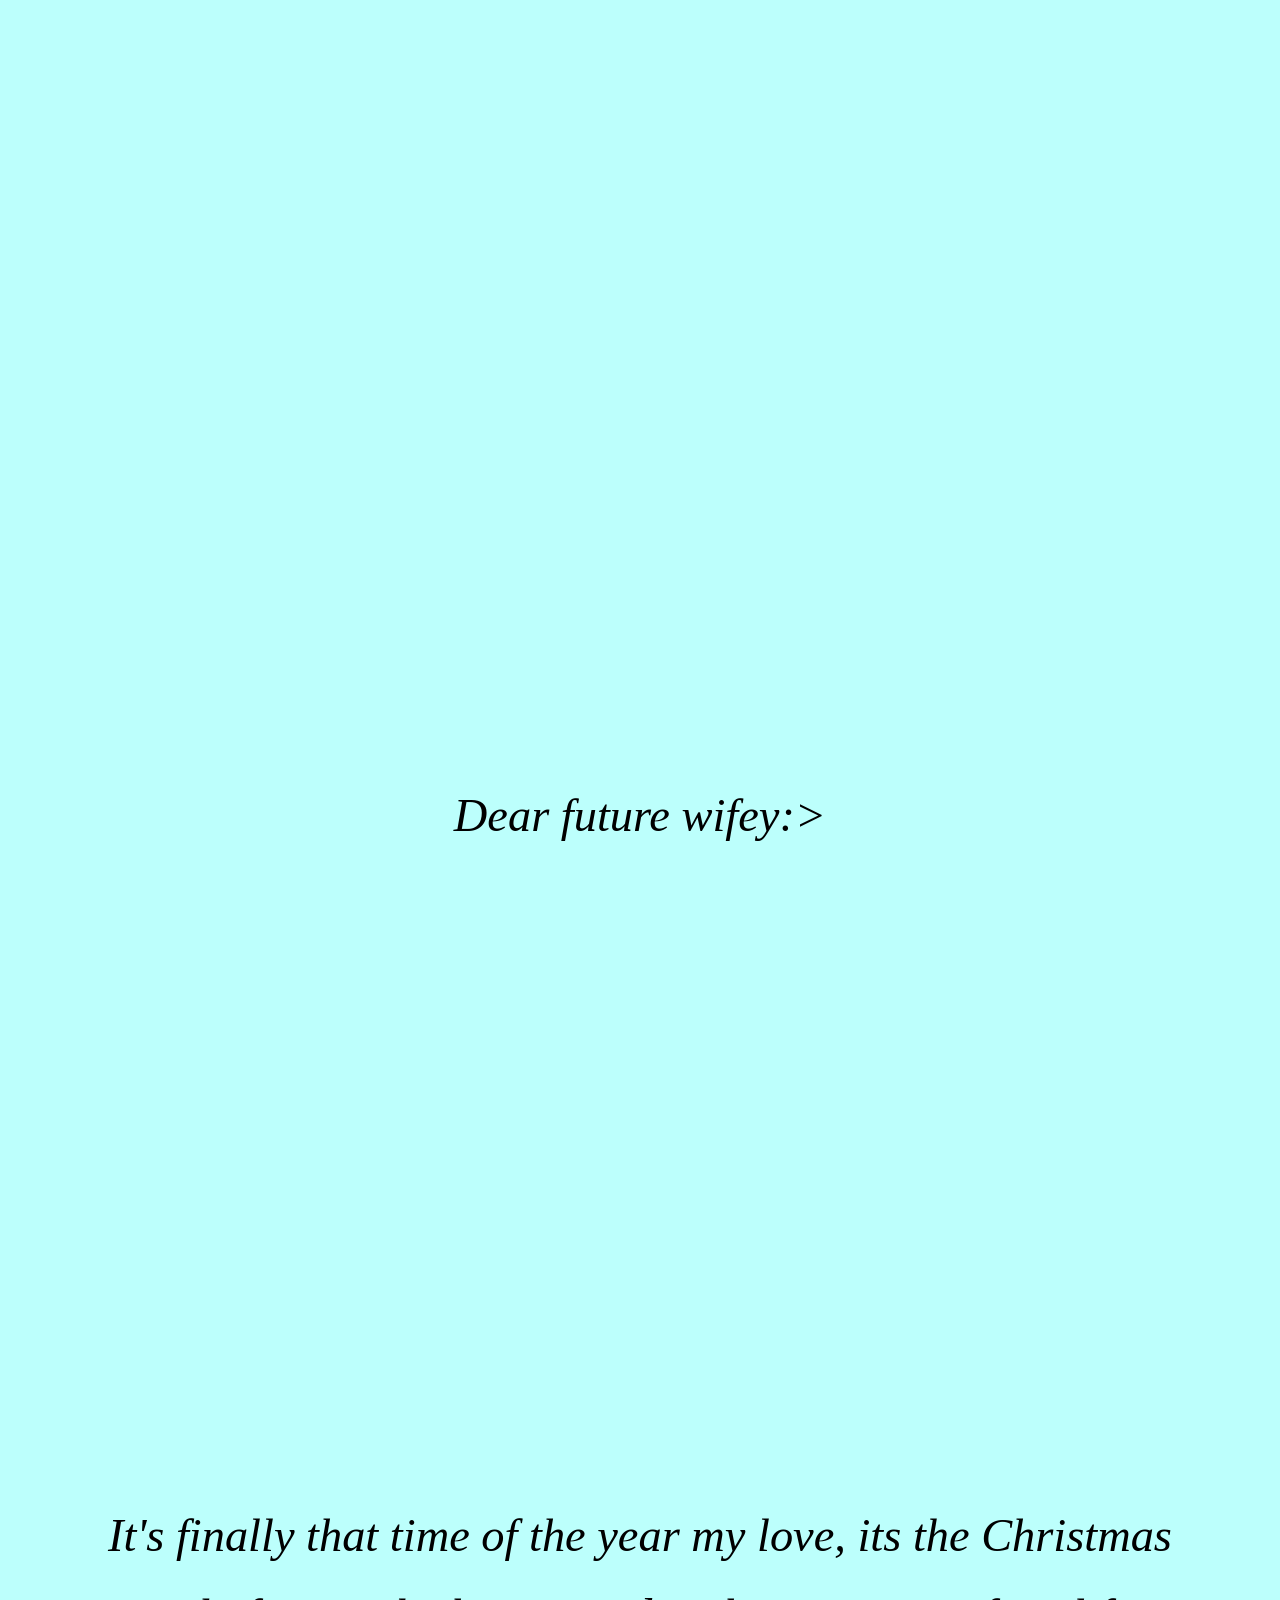
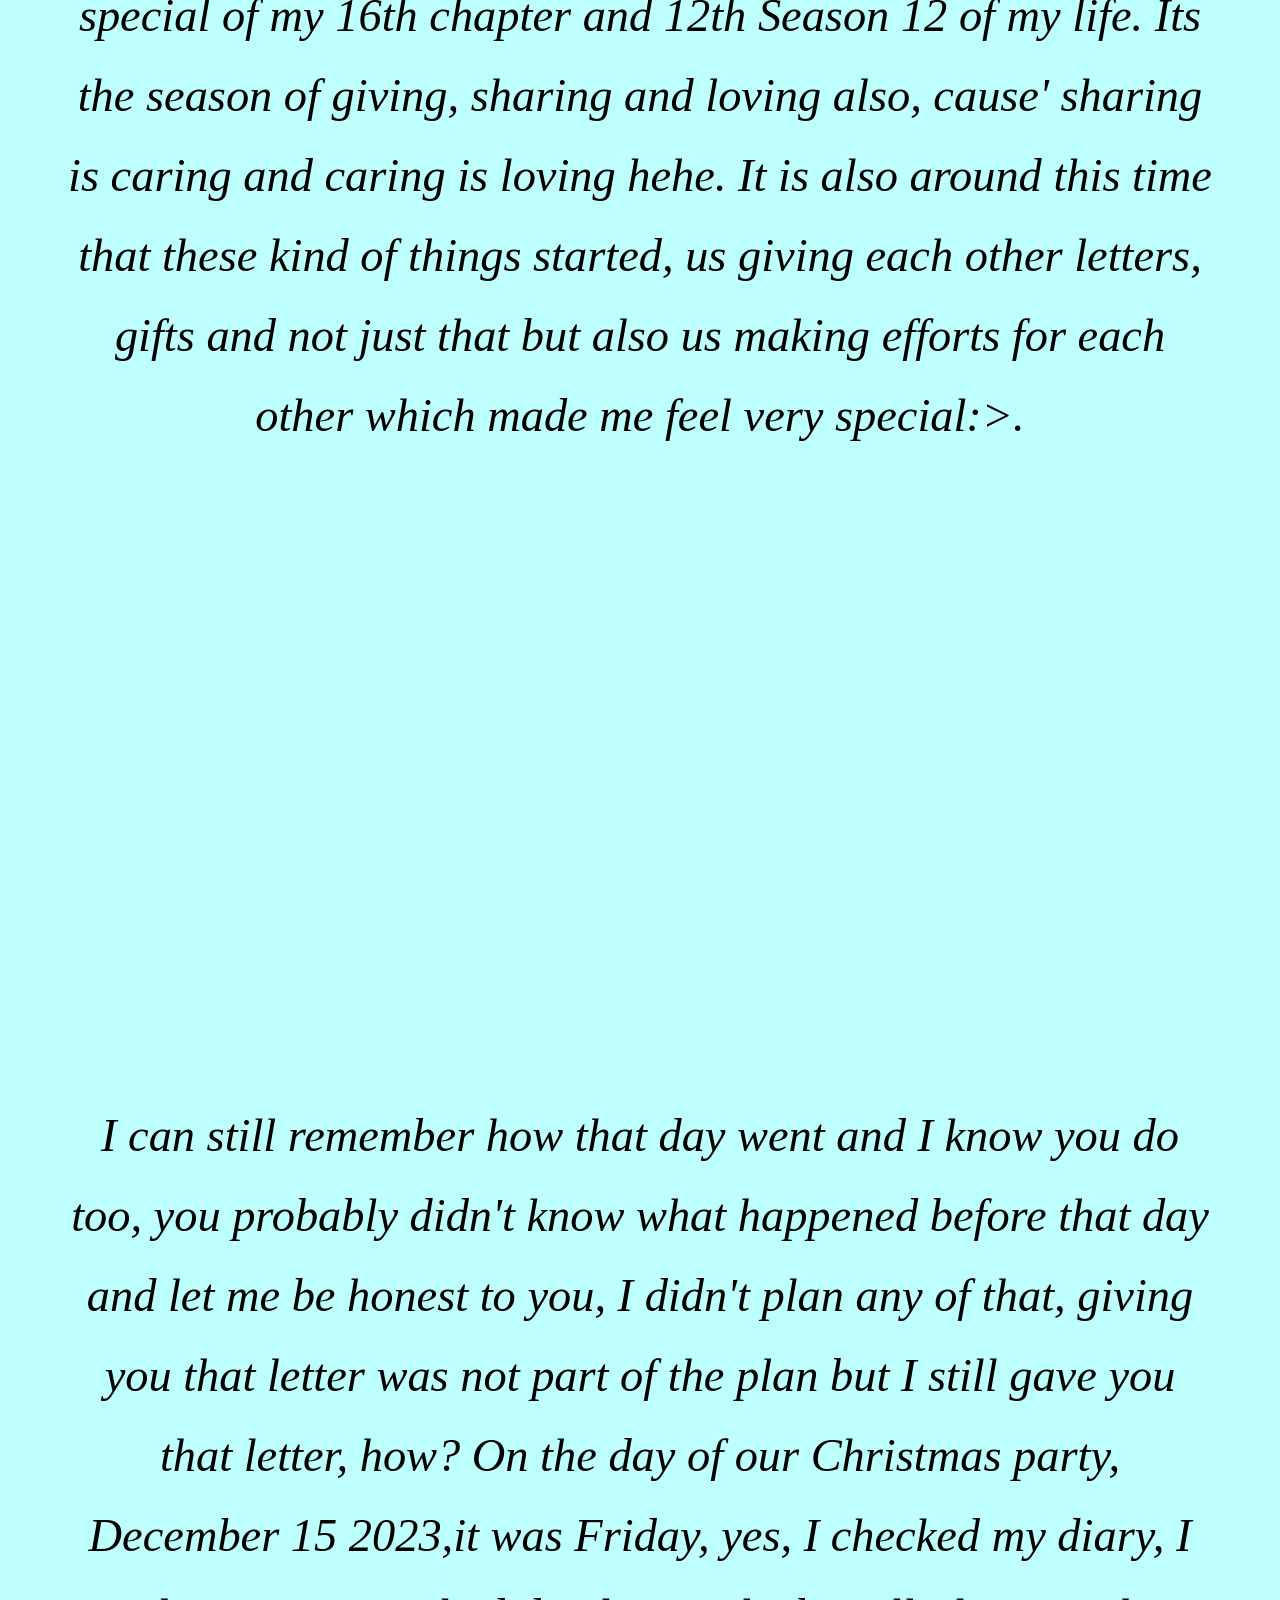
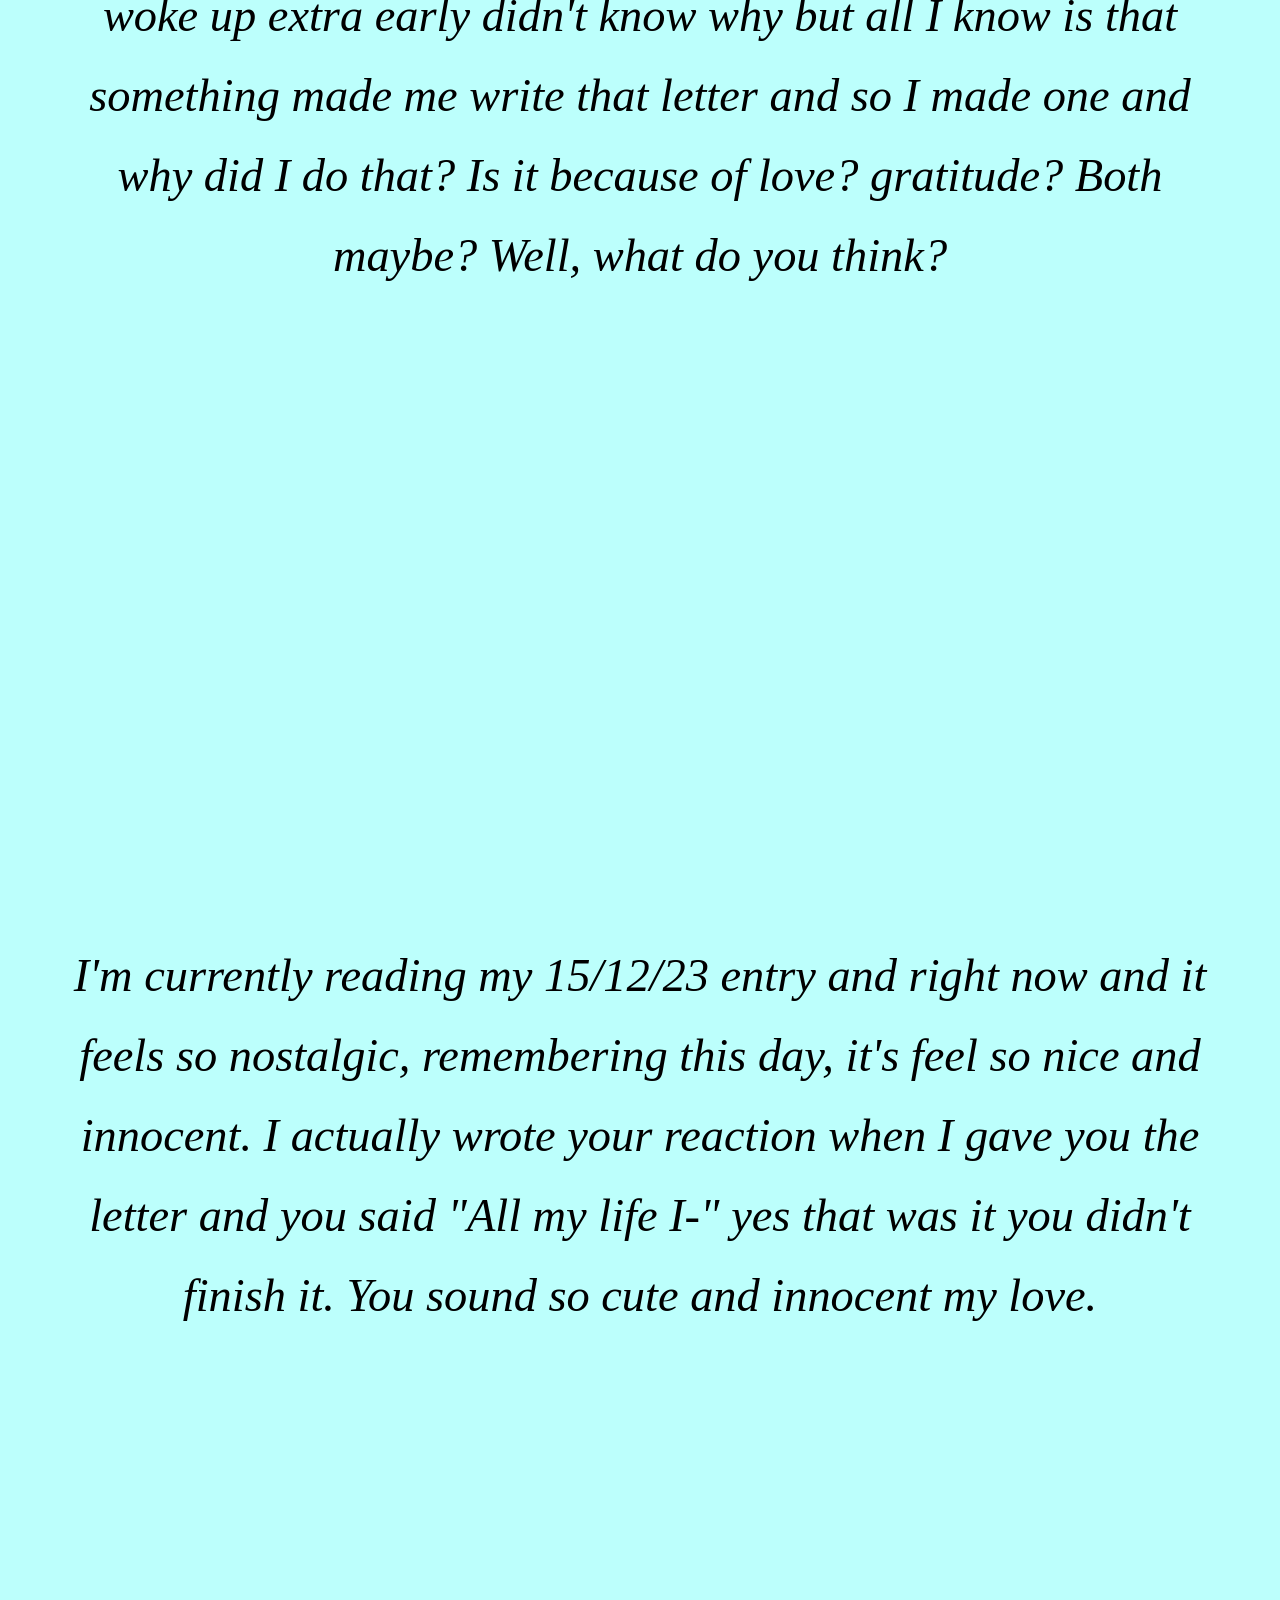
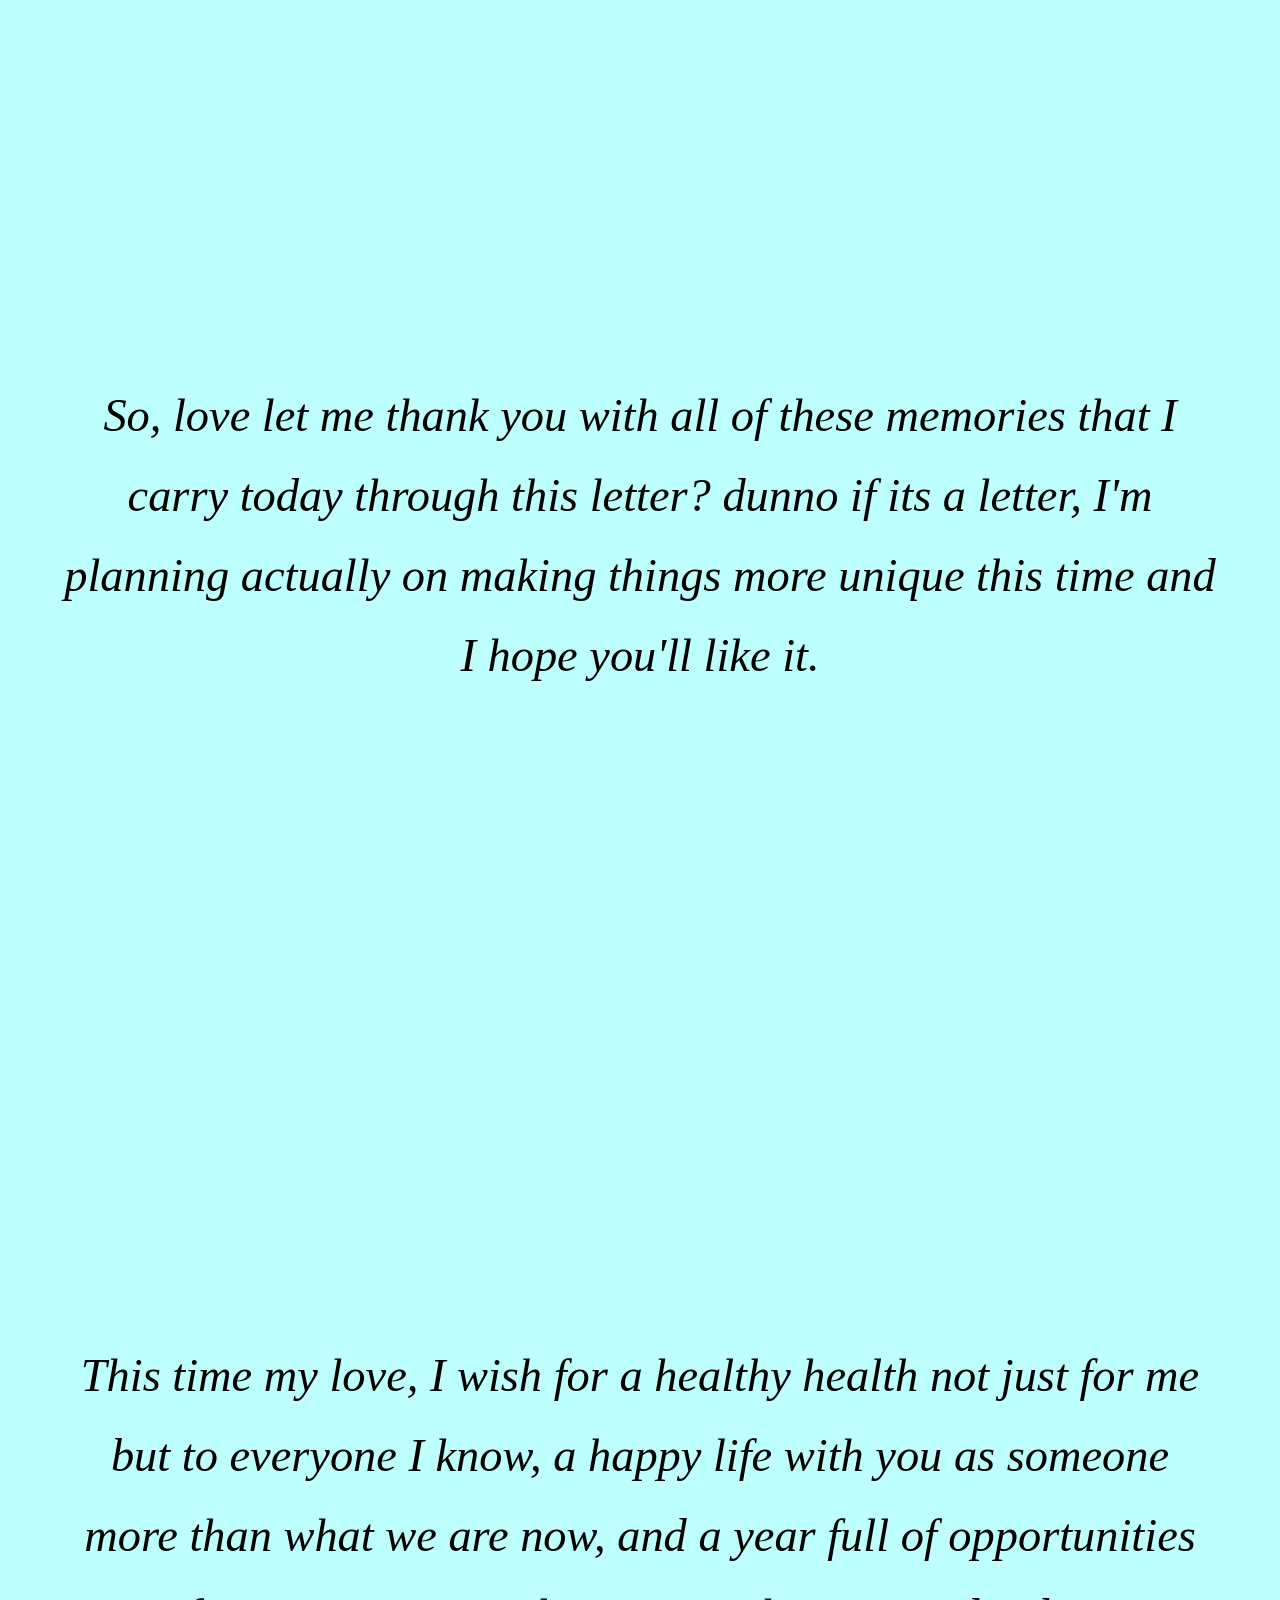
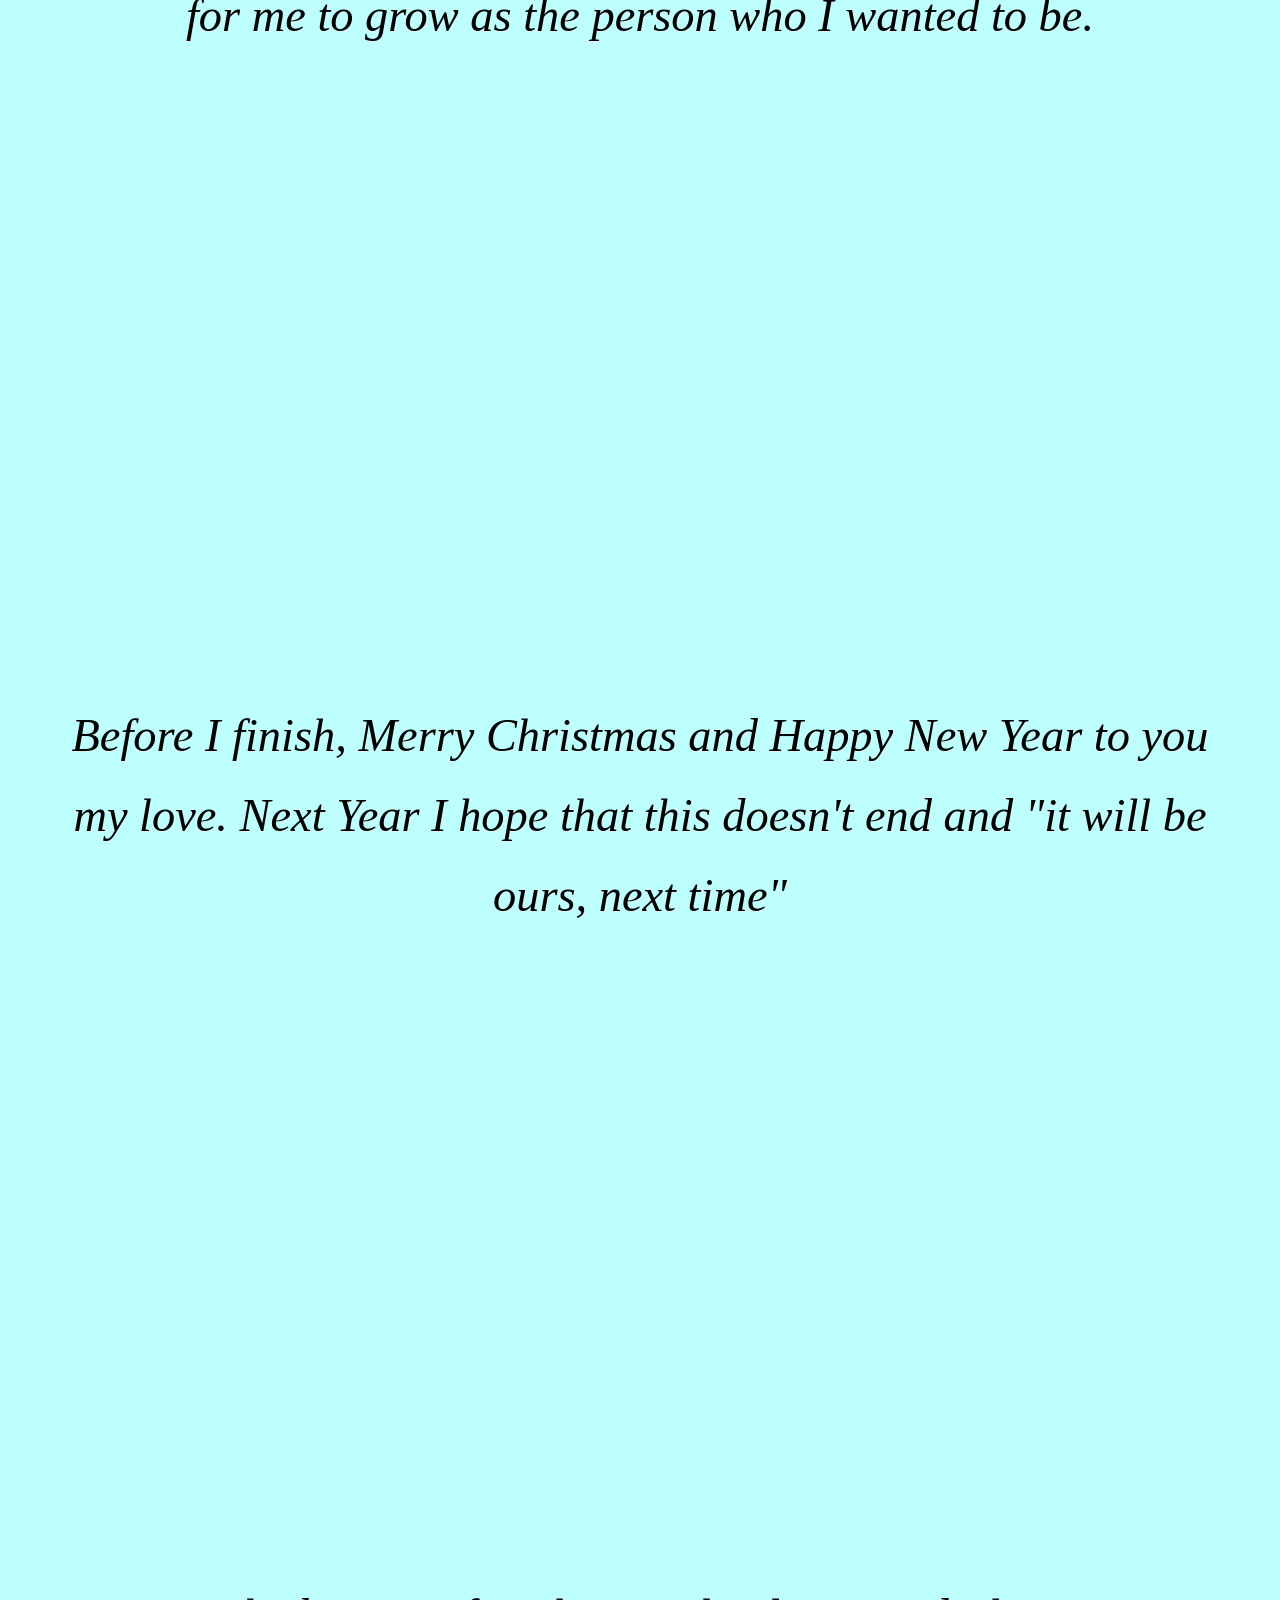
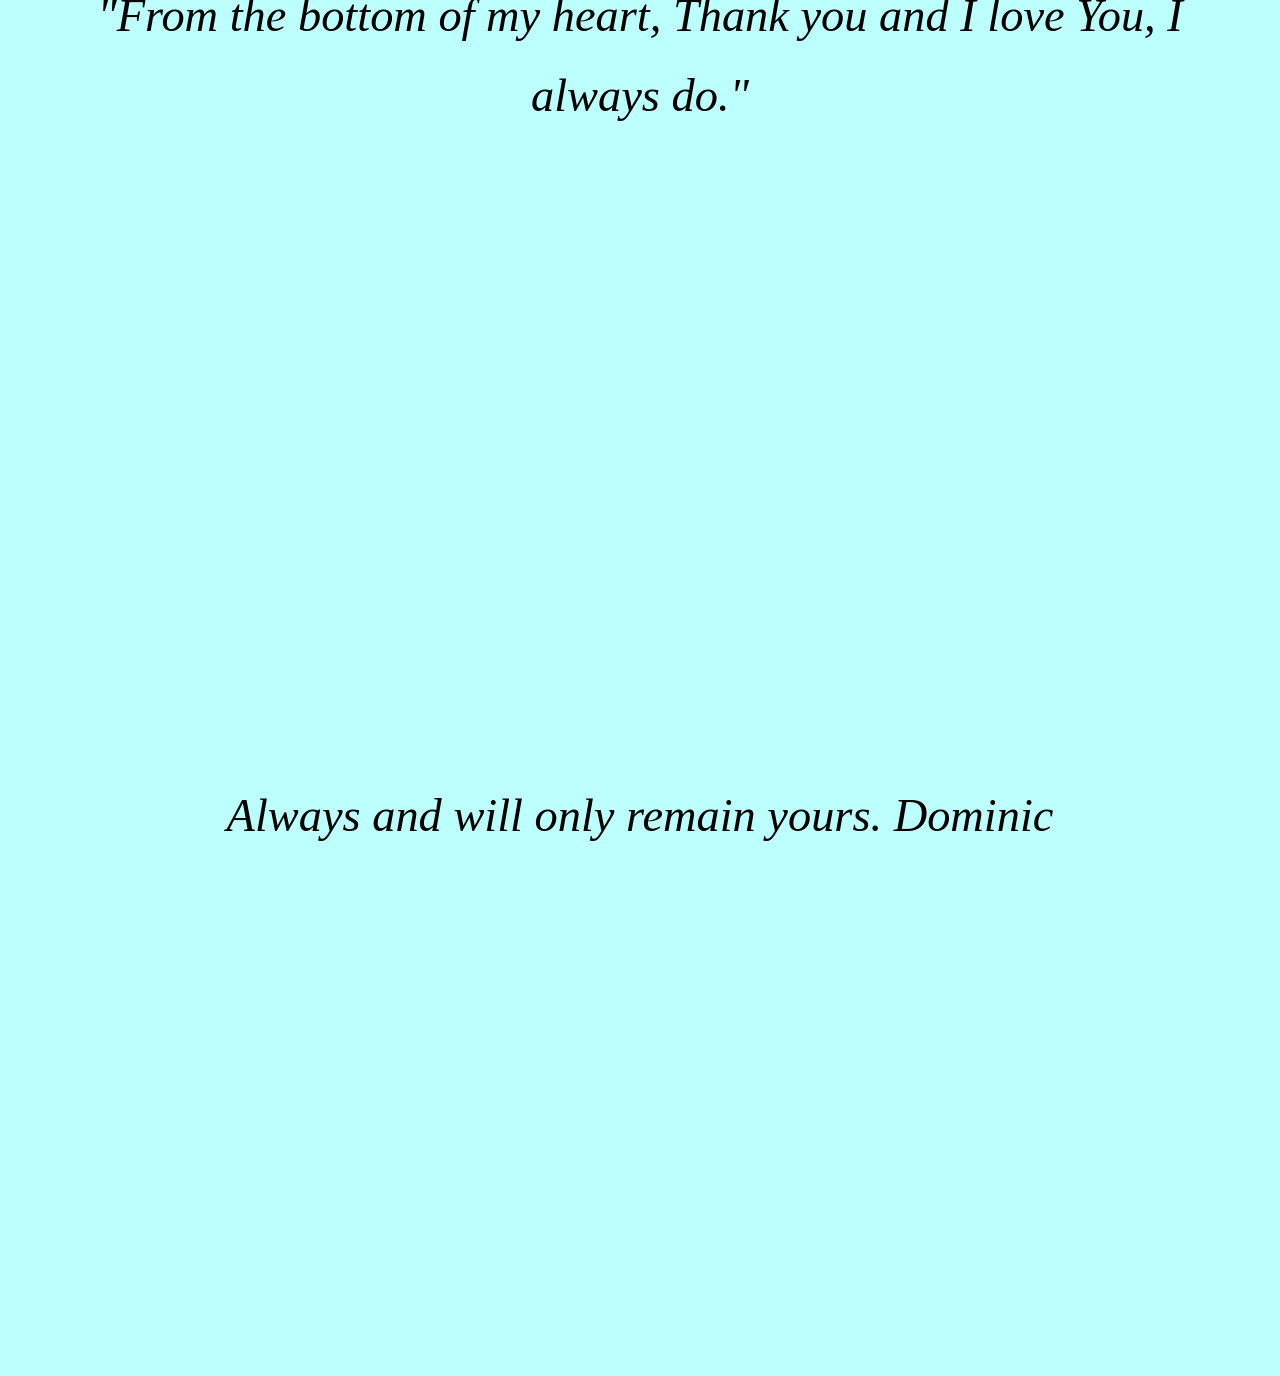
<file: new.html>
<!DOCTYPE html>
<html lang="en">
	<head>
		<meta charset="UTF-8" />
		<meta name="viewport" content="width=device-width, initial-scale=1.0" />
		<title>Letter</title>
		<link rel="stylesheet" href="new.css" />
		<link rel="preconnect" href="https://fonts.googleapis.com" />
		<link rel="preconnect" href="https://fonts.gstatic.com" crossorigin />
		<link
			href="https://fonts.googleapis.com/css2?family=Inter:ital,opsz,wght@0,14..32,100..900;1,14..32,100..900&family=Roboto:ital,wght@0,100;0,300;0,400;0,500;0,700;0,900;1,100;1,300;1,400;1,500;1,700;1,900&family=Tomorrow:ital,wght@0,100;0,200;0,300;0,400;0,500;0,600;0,700;0,800;0,900;1,100;1,200;1,300;1,400;1,500;1,600;1,700;1,800;1,900&display=swap"
			rel="stylesheet"
		/>
	</head>
	<body>
		<section class="container">
			<div class="dear">Dear future wifey:></div>
			<div class="first-text">
				It's finally that time of the year my love, its the Christmas special of
				my 16th chapter and 12th Season 12 of my life. Its the season of giving,
				sharing and loving also, cause' sharing is caring and caring is loving
				hehe. It is also around this time that these kind of things started, us
				giving each other letters, gifts and not just that but also us making
				efforts for each other which made me feel very special:>.
			</div>
			<div class="second-text">
				I can still remember how that day went and I know you do too, you
				probably didn't know what happened before that day and let me be honest
				to you, I didn't plan any of that, giving you that letter was not part
				of the plan but I still gave you that letter, how? On the day of our
				Christmas party, December 15 2023,it was Friday, yes, I checked my
				diary, I woke up extra early didn't know why but all I know is that
				something made me write that letter and so I made one and why did I do
				that? Is it because of love? gratitude? Both maybe? Well, what do you
				think?
			</div>
			<div class="third-text">
				I'm currently reading my 15/12/23 entry and right now and it feels so
				nostalgic, remembering this day, it's feel so nice and innocent. I
				actually wrote your reaction when I gave you the letter and you said
				"All my life I-" yes that was it you didn't finish it. You sound so cute
				and innocent my love.
			</div>
			<div class="fourth-text">
				So, love let me thank you with all of these memories that I carry today
				through this letter? dunno if its a letter, I'm planning actually on
				making things more unique this time and I hope you'll like it.
			</div>
			<div class="fifth-text">
				This time my love, I wish for a healthy health not just for me but to
				everyone I know, a happy life with you as someone more than what we are
				now, and a year full of opportunities for me to grow as the person who I
				wanted to be.
			</div>
			<div class="sixth-text">
				Before I finish, Merry Christmas and Happy New Year to you my love. Next
				Year I hope that this doesn't end and "it will be ours, next time"
			</div>
			<div class="seventh-text">
				"From the bottom of my heart, Thank you and I love You, I always do."
			</div>
			<div class="eight-text">Always and will only remain yours. Dominic</div>
		</section>
	</body>
</html>
</file>
<file: new.css>
@font-face {
	font-family: Exca;
	src: url(Excalifont-Regular.woff2);
}
@font-face {
	font-family: auto2;
	src: url(Santa\ Catalina1.otf);
}
body {
	margin: 1.5rem;
	/* border: 3px dashed rgb(183, 0, 255);
	outline: 6px solid rgb(128, 112, 216);
	outline-offset: 5px; */
	height: auto;
	display: flex;
	font-family: serif;
	font-style: oblique;
	background-color: #bcfffc;
	overflow-y: scroll;
	line-height: 2rem;
	/*font-size: clamp(1.125rem, 2vw, 1.25rem);
*/
	font-size: 20px;
}
html {
}
div {
	padding-top: 20rem;
	padding-bottom: 20rem;
	animation: fade 10s ease-in-out both;
	animation-timeline: view();
	animation-range: entry 50% cover 50%;
}

@keyframes fade {
	from {
		opacity: 0;
	}
	to {
		opacity: 1;
	}
}

.dear {
	animation: reveal 1s ease-in-out;
	text-align: center;
}

@keyframes reveal {
	from {
		opacity: 0;
		scale: 2;
	}
	to {
		opacity: 1;
		scale: 1;
	}
}

.eight-text {
	margin-bottom: 11rem;
}

@media (min-width: 475px) {
	.container {
		max-width: 475px;
	}
	.envelope {
		max-width: 475px;
		scale: 1;
	}
	.dear {
		margin-top: 27rem;
	}
	div {
		text-align: justify;
	}
}

/* sm */
@media (min-width: 640px) {
	.container {
		max-width: 640px;
		text-align: center;
	}
	.dear {
		margin-top: 27rem;
	}
	div {
		font-size: 1.7rem;
		line-height: 4.5rem;
		text-align: justify;
	}
}

/* md */
@media (min-width: 768px) {
	.container {
		max-width: 768px;
		text-align: center;
	}
	.dear {
		margin-top: 27rem;
	}
	div {
		font-size: 2.3rem;
		line-height: 4.5rem;
	}
}

/* lg */
@media (min-width: 1024px) {
	.container {
		max-width: 1024px;
		text-align: center;
	}
	.dear {
		margin-top: 27rem;
	}
	div {
		font-size: 2.9rem;
		line-height: 5rem;
		text-align: center;
	}
}

/* xl */
@media (min-width: 1280px) {
	.container {
		max-width: 1280px;
	}
	.dear {
		margin-top: 27rem;
	}
	div {
		font-size: 2.9rem;
		line-height: 5rem;
		text-align: center;
	}
}

/* 2xl */
@media (min-width: 1536px) {
	.container {
		max-width: 1536px;
	}
	.dear {
		margin-top: 9rem;
	}
	div {
		font-size: 2.9rem;
		line-height: 5rem;
		text-align: center;
	}
}

.container {
	width: 100%;
	margin-left: auto;
	margin-right: auto;
	padding-left: 2.5rem;
	padding-right: 2.5rem;
	align-items: center;
	justify-content: center;
	text-align: justify;
}
* {
	margin: 0;
	padding: 0;
}
</file>
